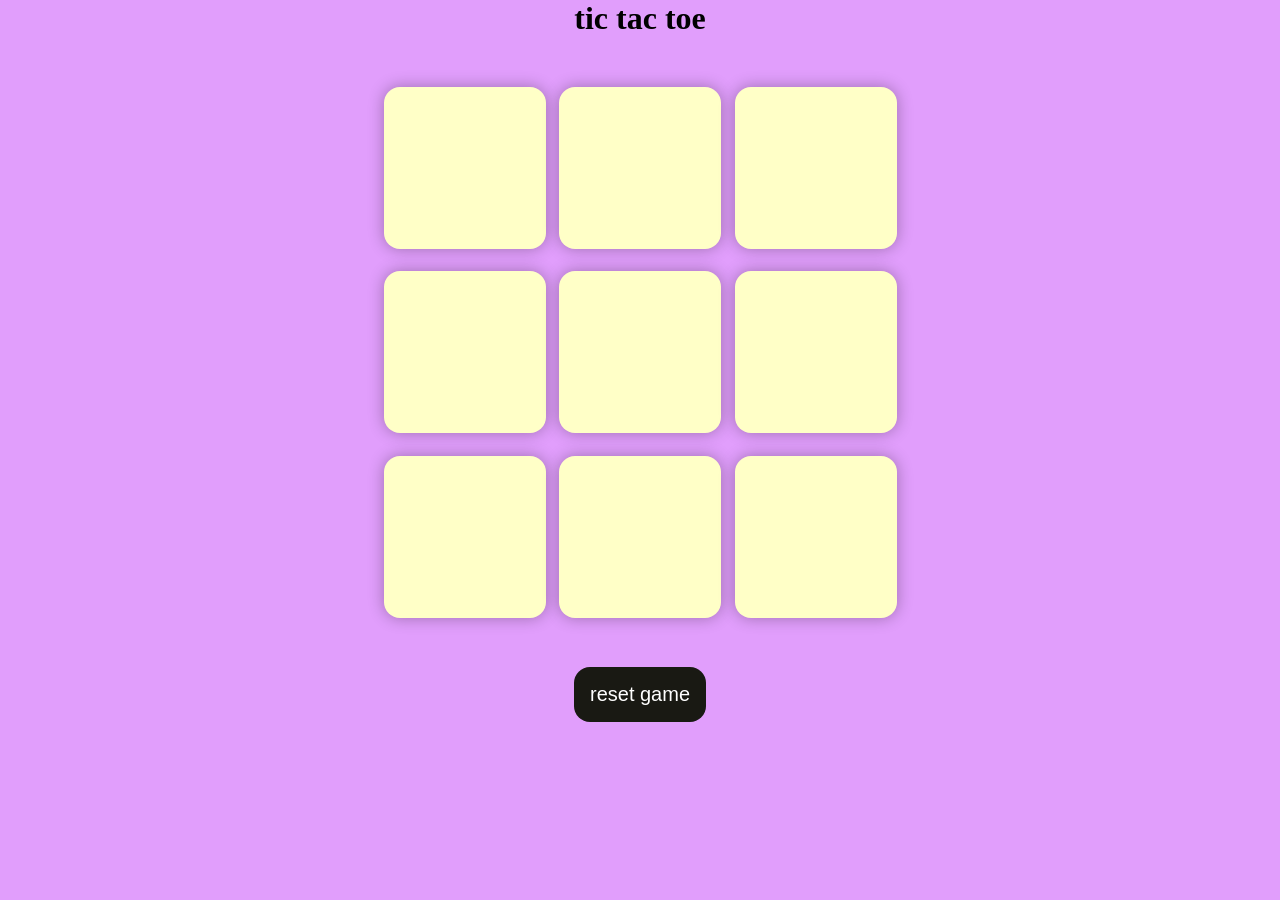
<file: index.html>
<!DOCTYPE html>
<html lang="en">
<head>
    <meta charset="UTF-8">
    <meta name="viewport" content="width=device-width, initial-scale=1.0">
    <title>TIC TAC TOE</title>
    <link rel="stylesheet"
    href="style.css">
    
</head>
<body>
    <div class="msg-contianer hide">
        <p id = "msg">winner</p>
        <button id = "new-btn">new game</button>
    </div>
    <main>
        <h1>tic tac toe</h1>
        <div class="container">
            <div class="game">
            <button class="box"></button>
            <button class="box"></button>
            <button class="box"></button>
            <button class="box"></button>
            <button class="box"></button>
            <button class="box"></button>
            <button class="box"></button>
            <button class="box"></button>
            <button class="box"></button>
            
            </div>
        </div>
        <button id ="reset-btn">reset game</button>

    </main>
    
    <script src="script.js"></script>
</body>
</html>
</file>
<file: style.css>
* {
    margin: 0;
    padding: 0;
  }
  
  body {
    background-color: #e19efc;
    text-align: center;
  }
  
  .container {
    height: 70vh;
    display: flex;
  
    justify-content: center;
    align-items: center;
  }
  
  .game {
    height: 60vmin;
    width: 60vmin;
    display: flex;
    flex-wrap: wrap;
    justify-content: center;
    align-items: center;
    gap: 1.5vmin;
  }
  
  .box {
    height: 18vmin;
    width: 18vmin;
    border-radius: 1rem;
    border: none;
    box-shadow: 0 0 1rem rgba(0, 0, 0, 0.3);
    font-size: 8vmin;
    color: #b0413e;
    background-color: #ffffc7;
  }
  
  #reset-btn {
    padding: 1rem;
    font-size: 1.25rem;
    background-color: #191913;
    color: #fff;
    border-radius: 1rem;
    border: none;
  }
  
  #new-btn {
    padding: 1rem;
    font-size: 1.25rem;
    background-color: #191913;
    color: #fff;
    border-radius: 1rem;
    border: none;
  }
  
  #msg {
    color: #ffffc7;
    font-size: 5vmin;
  }
  
  .msg-container {
    height: 100vmin;
    display: flex;
    justify-content: center;
    align-items: center;
    flex-direction: column;
    gap: 4rem;
  }
  
  .hide {
    display: none;
  }
</file>
<file: st.css>
* {
    margin: 0;
    padding: 0;
  }
  
  body {
    background-color: #e19efc;
    text-align: center;
  }
  
  .container {
    height: 70vh;
    display: flex;
  
    justify-content: center;
    align-items: center;
  }
  
  .game {
    height: 60vmin;
    width: 60vmin;
    display: flex;
    flex-wrap: wrap;
    justify-content: center;
    align-items: center;
    gap: 1.5vmin;
  }
  
  .box {
    height: 18vmin;
    width: 18vmin;
    border-radius: 1rem;
    border: none;
    box-shadow: 0 0 1rem rgba(0, 0, 0, 0.3);
    font-size: 8vmin;
    color: #b0413e;
    background-color: #ffffc7;
  }
  
  #reset-btn {
    padding: 1rem;
    font-size: 1.25rem;
    background-color: #191913;
    color: #fff;
    border-radius: 1rem;
    border: none;
  }
  
  #new-btn {
    padding: 1rem;
    font-size: 1.25rem;
    background-color: #191913;
    color: #fff;
    border-radius: 1rem;
    border: none;
  }
  
  #msg {
    color: #ffffc7;
    font-size: 5vmin;
  }
  
  .msg-container {
    height: 100vmin;
    display: flex;
    justify-content: center;
    align-items: center;
    flex-direction: column;
    gap: 4rem;
  }
  
  .hide {
    display: none;
  }
</file>
